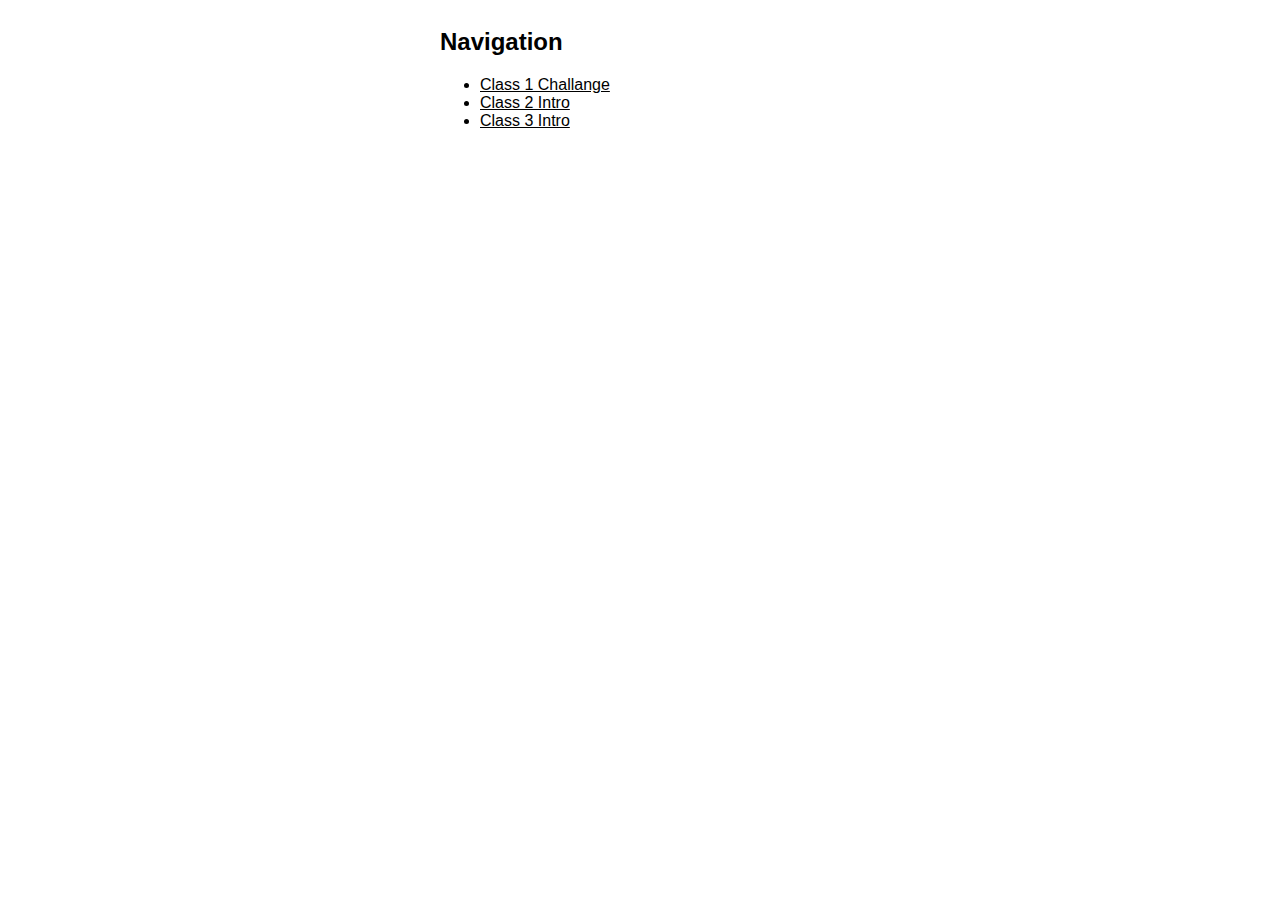
<file: index.html>
<!DOCTYPE html>
<html lang="en">
<head>
    <meta charset="UTF-8">
    <meta http-equiv="X-UA-Compatible" content="IE=edge">
    <meta name="viewport" content="width=device-width, initial-scale=1.0">
    <title>Document</title>
    <link rel="stylesheet" href="css/index.css">
    <link rel="stylesheet" href="css/global.css">
</head>
<body>
    <div class="--global centered-content-parent">
        <div class="--global centered-content">
            <h2>Navigation</h2>
            <ul>
                <li><a href="/class-1-challange.html">Class 1 Challange</a></li>
                <li><a href="/class-2.html">Class 2 Intro</a></li>
                <li><a href="/class-3.html">Class 3 Intro</a></li>
            </ul>
        </div>
    </div>
</body>
</html>
</file>
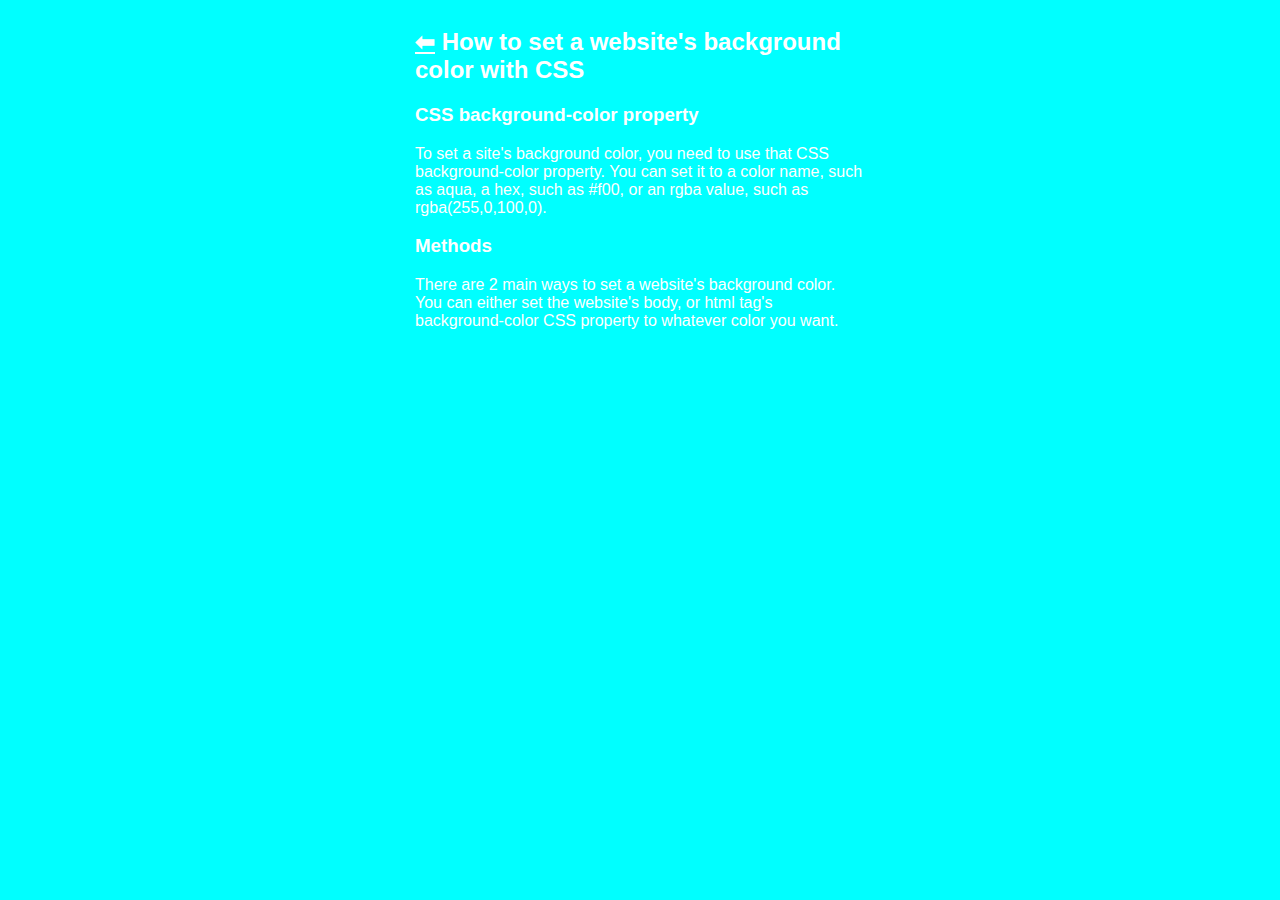
<file: class-1-challange.html>
<!DOCTYPE html>
<html lang="en">
<head>
    <meta charset="UTF-8">
    <meta http-equiv="X-UA-Compatible" content="IE=edge">
    <meta name="viewport" content="width=device-width, initial-scale=1.0">
    <title>Document</title>
    <link rel="stylesheet" href="/css/global.css">
    <link rel="stylesheet" href="/css/class-1-challange.css">
</head>
<body>
    <div class="--global centered-content-parent">
        <div class="centered-content">
            <h2><a href="/">⬅</a> How to set a website's background color with CSS</h2>
            <h3>CSS background-color property</h3>
            <p>To set a site's background color, you need to use that CSS background-color property. You can set it to a color name, such as aqua, a hex, such as #f00, or an rgba value, such as rgba(255,0,100,0).</p>
            <h3>Methods</h3>
            <p>There are 2 main ways to set a website's background color. You can either set the website's body, or html tag's background-color CSS property to whatever color you want.</p>
            <script src="https://emgithub.com/embed.js?target=https%3A%2F%2Fgithub.com%2Fcodingtuba%2Fgithub-snipbits%2Fblob%2F532504a0b19fa95ccdfc292a588cbcaf6d3a91ea%2Fclass-one-outschool-challange.css&style=github-gist&showBorder=on&showLineNumbers=on&showFileMeta=on&showCopy=on&fetchFromJsDelivr=on"></script>
        </div>
    </div>
</body>
</html>
</file>
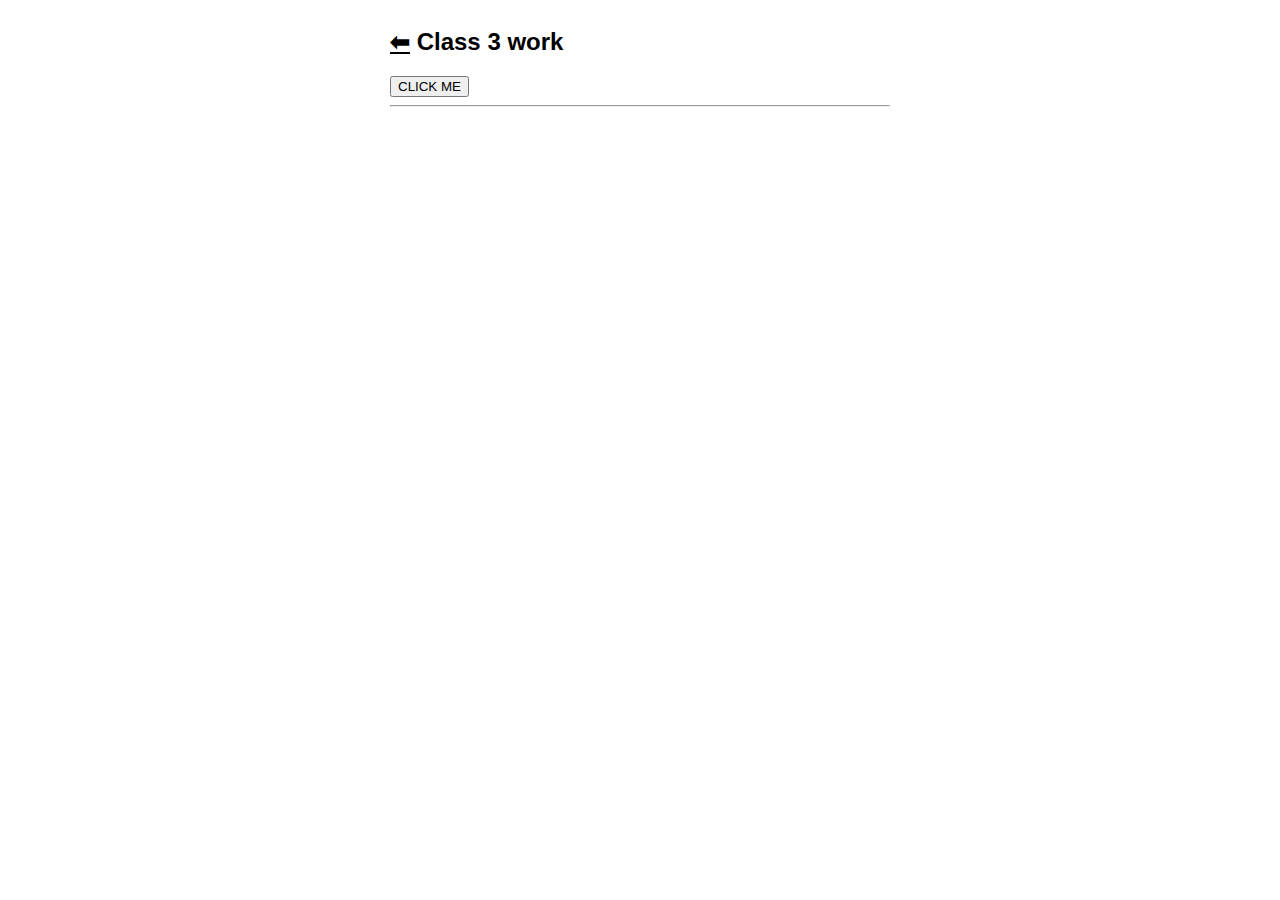
<file: class-3.html>
<!DOCTYPE html>
<html lang="en">
<head>
    <meta charset="UTF-8">
    <meta http-equiv="X-UA-Compatible" content="IE=edge">
    <meta name="viewport" content="width=device-width, initial-scale=1.0">
    <title>Document</title>
    <link rel="stylesheet" href="css/global.css">
    <link rel="stylesheet" href="css/class-3.css">
</head>
<body>
    <div class="--global centered-content-parent">
        <div class="centered-content">
            <h2><a href="/">⬅</a> Class 3 work</h2>
            <div id="button-container">
                <button onclick="increment()">CLICK ME</button>
            </div>

            <div id="score"></div>
            <hr>
        </div>
    </div>

    <script src="js/class-3.js"></script>
</body>
</html>
</file>
<file: css/index.css>
a[href]{
    color:black
}
</file>
<file: css/global.css>
*:not(code){font-family: "Roboto", sans-serif;}
div.--global.centered-content-parent{
    display: flex;
    justify-content: center;
    width: 100%;
}
div.--global.centered-content{
    width: 100%;
    max-width: 400px;
}
code{
    background-color:rgb(232, 232, 232);
    border:rgb(232, 232, 232) 2px solid;
    border-radius:5px ;
}
code span,code * span{
    font-family: monospace !important;
}
a[href]{
    color:black;
}
</file>
<file: css/class-1-challange.css>
html{
    background-color:aqua;
    color:white;
}
a[href]{
    color:white;
}
.centered-content{
    width:100%;
    max-width:450px;
}
</file>
<file: css/class-3.css>
.centered-content{
    width:500px;
}
</file>
